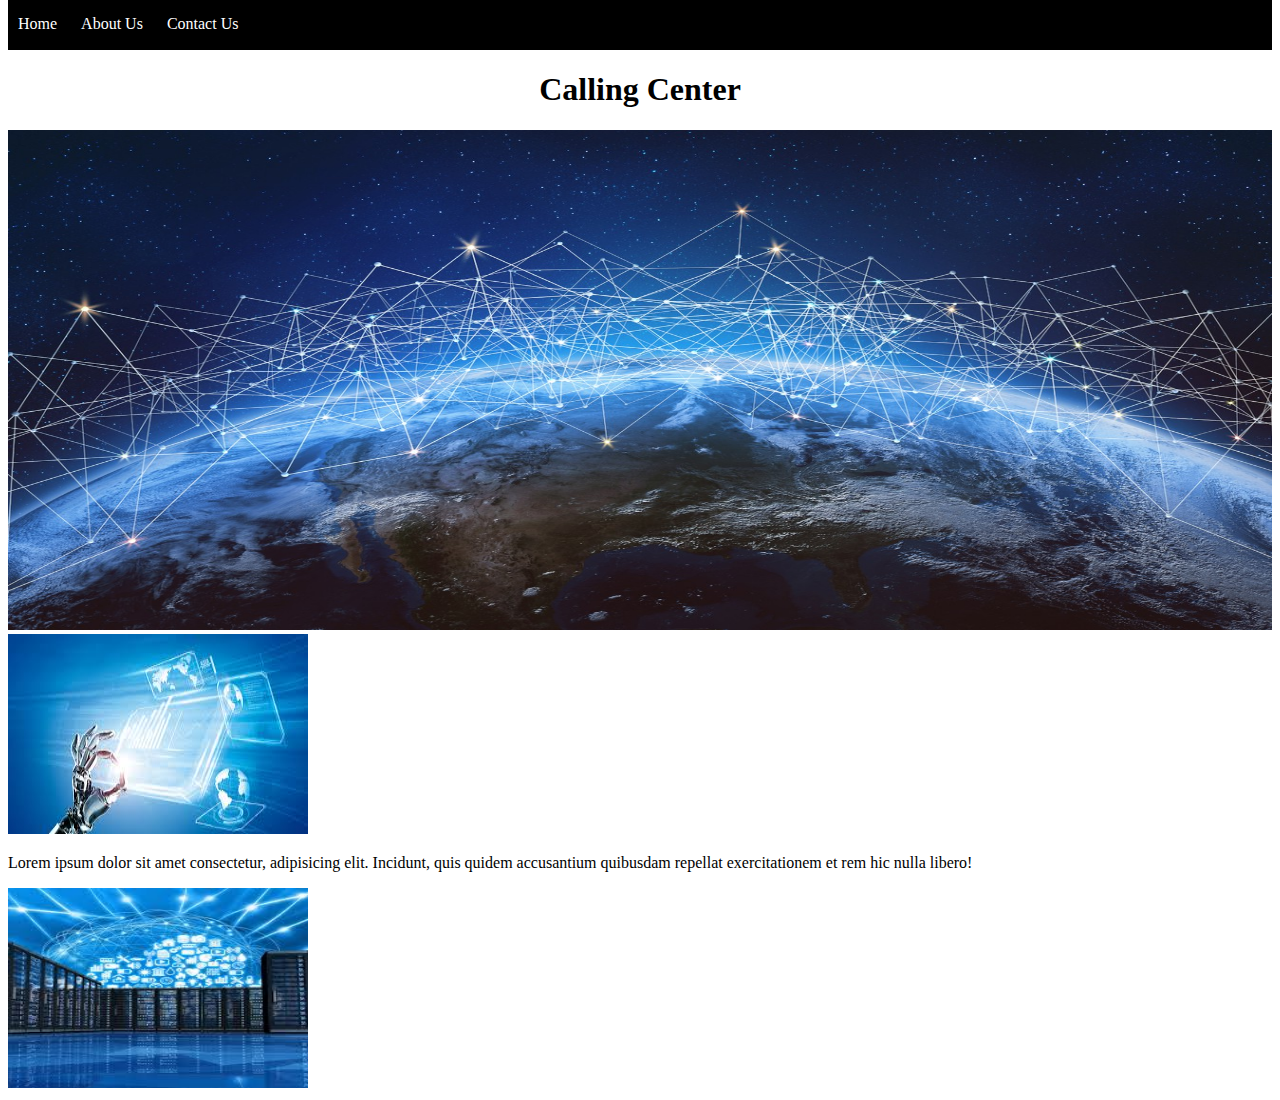
<file: Exercise_5/index.html>
<!DOCTYPE html>
<html lang="en">
<head>
    <meta charset="UTF-8">
    <meta name="viewport" content="width=device-width, initial-scale=1.0">
    <title>Call Center</title>
    <link rel="stylesheet" href="style.css">
</head>
<body>
    <header>
        <nav>
            <div>
                <a href="index.html">Home</a>
                <a href="contact.html">About Us</a>
                <a href="about.html">Contact Us</a>
            </div>
        </nav>
        <h1><b>Calling Center</b></h1>
        <img class="header_img" src="pic_header.jpg" alt="Main picture">
    </header>
    <article>
        <img class="article_img" src="pic1.jpg" alt="">
        <p>
            Lorem ipsum dolor sit amet consectetur, adipisicing elit. Incidunt, quis quidem accusantium quibusdam repellat exercitationem et rem hic nulla libero!
        </p>
        <img class="article_img" src="pic2.jpg" alt="">
    </article>
</body>
</html>
</file>
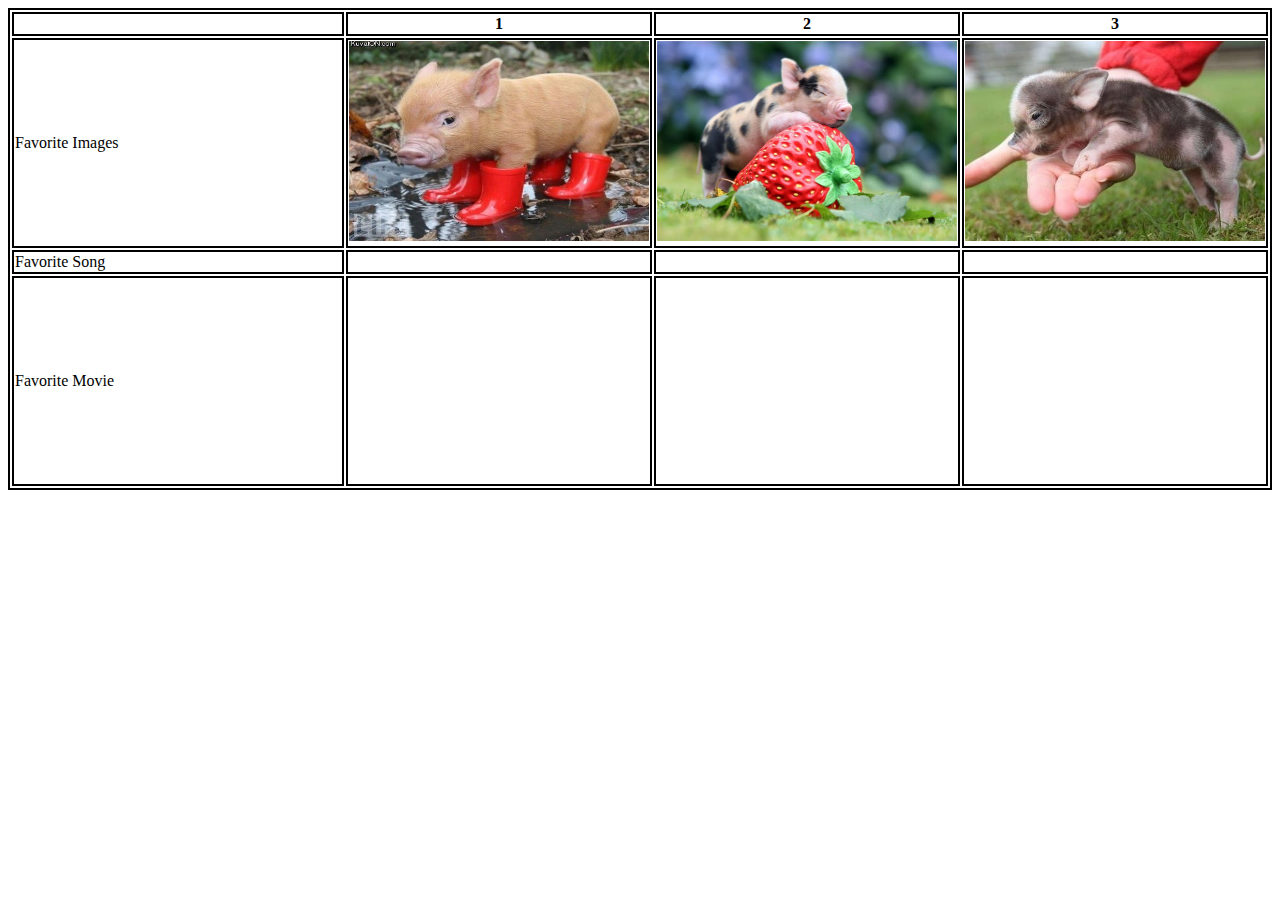
<file: Exercise_1/media_table.html>
<!DOCTYPE html>
<html lang="en">
<head>
    <meta charset="UTF-8">
    <meta name="viewport" content="width=device-width, initial-scale=1.0">
    <title>My Media Table</title>
    <style>
        table,
        th,
        tr,
        td{
            border: 2px solid black;
            width: 100%;
        }
    </style>
</head>
<body>
    <table>
        <tr>
            <th></th>
            <th>1</th>
            <th>2</th>
            <th>3</th>
        </tr>
        <tr>
            <td>Favorite Images</td>
            <td><img src="pig1.jpg" alt="Teacup Pig" width="300" height="200"></td>
            <td><img src="pig2.jpg" alt="Teacup Pig" width="300" height="200"></td>
            <td><img src="pig3.jpg" alt="Teacup Pig" width="300" height="200"></td>
        </tr>
        <tr>
            <td>Favorite Song</td>
            <td></td>
            <td></td>
            <td></td>
        </tr>
        <tr>
            <td>Favorite Movie</td>
            <td>
                <iframe width="300" height="200" src="https://www.youtube.com/embed/FKi5AHvUeOQ" frameborder="0" allow="accelerometer; autoplay; encrypted-media; gyroscope; picture-in-picture" allowfullscreen></iframe> 
            </td>
            <td>
                <iframe width="300" height="200" src="https://www.youtube.com/embed/_IWxwbyDIws" frameborder="0" allow="accelerometer; autoplay; encrypted-media; gyroscope; picture-in-picture" allowfullscreen></iframe>
            </td>
            <td>
                <iframe width="300" height="200" src="https://www.youtube.com/embed/l0U7SxXHkPY" frameborder="0" allow="accelerometer; autoplay; encrypted-media; gyroscope; picture-in-picture" allowfullscreen></iframe>
            </td>
        </tr>
    </table>
</body>
</html>
</file>
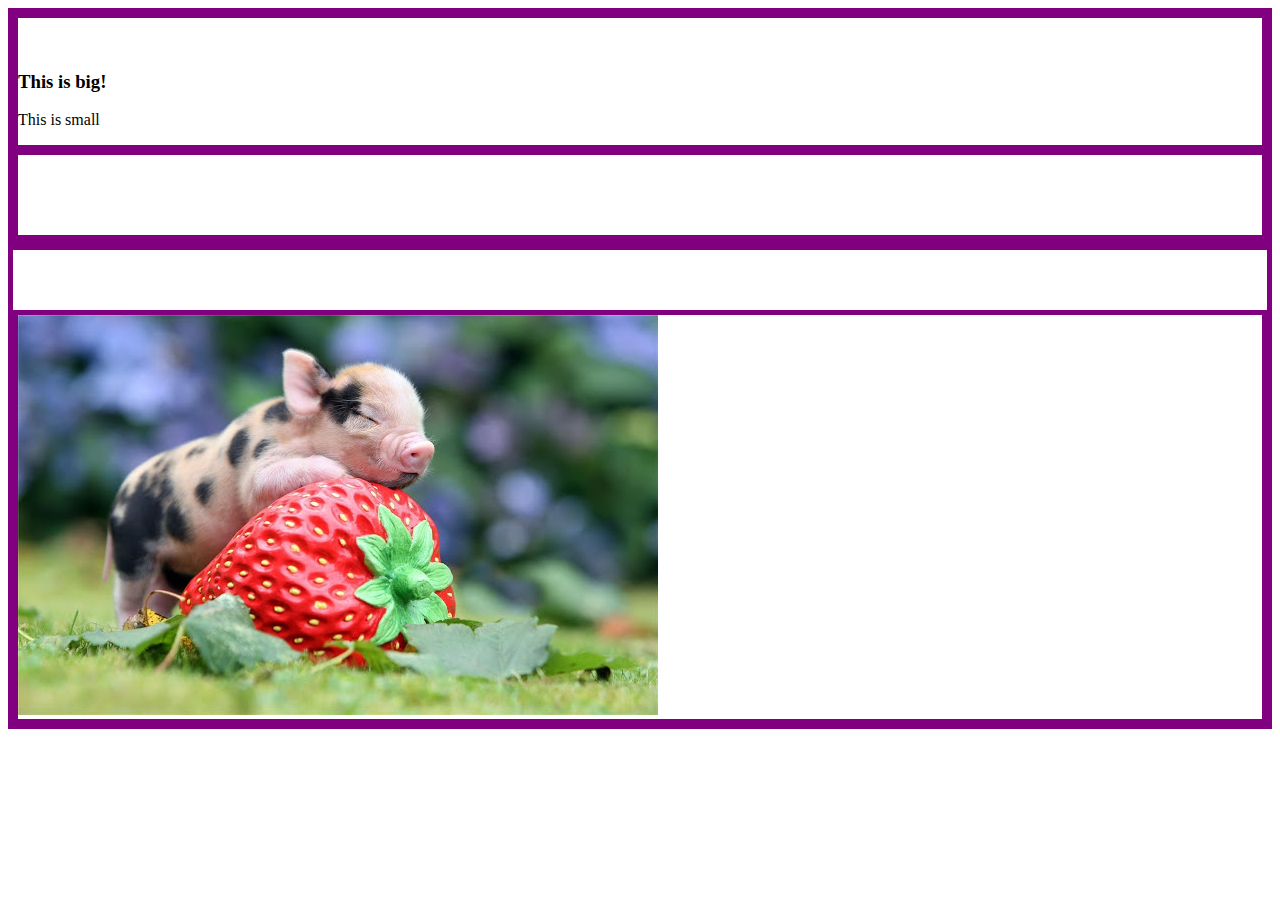
<file: Exercise_2/Exercise2.html>
<!DOCTYPE html>
<html>
<head>
	<title>Exercise 2</title>
	<link rel='stylesheet' type='text/css' href='styles.css'>
</head>
<body>
	<div class = "left" id="first">
		<div class = "left" id= "third">
			<p>This is the first paragraph</p>
			<span>
				<h3>This is big!</h3>
				<p>This is small</p>
			</span>
		</div>
		<div class="left" id="fourth">
			<h1>This is even bigger!</h1>
		</div> 
			
		</div>

	</div>

	<div class= "right" id="second">
		<div class = "right" id = "fifth">
			<p>Look at this cute pigglet</p>
		</div>

		<div class = "right" id = "sixth">
			<img src="pig2.jpg" alt="You can't see this">
		</div>

	</div>
</body>
</html>
</file>
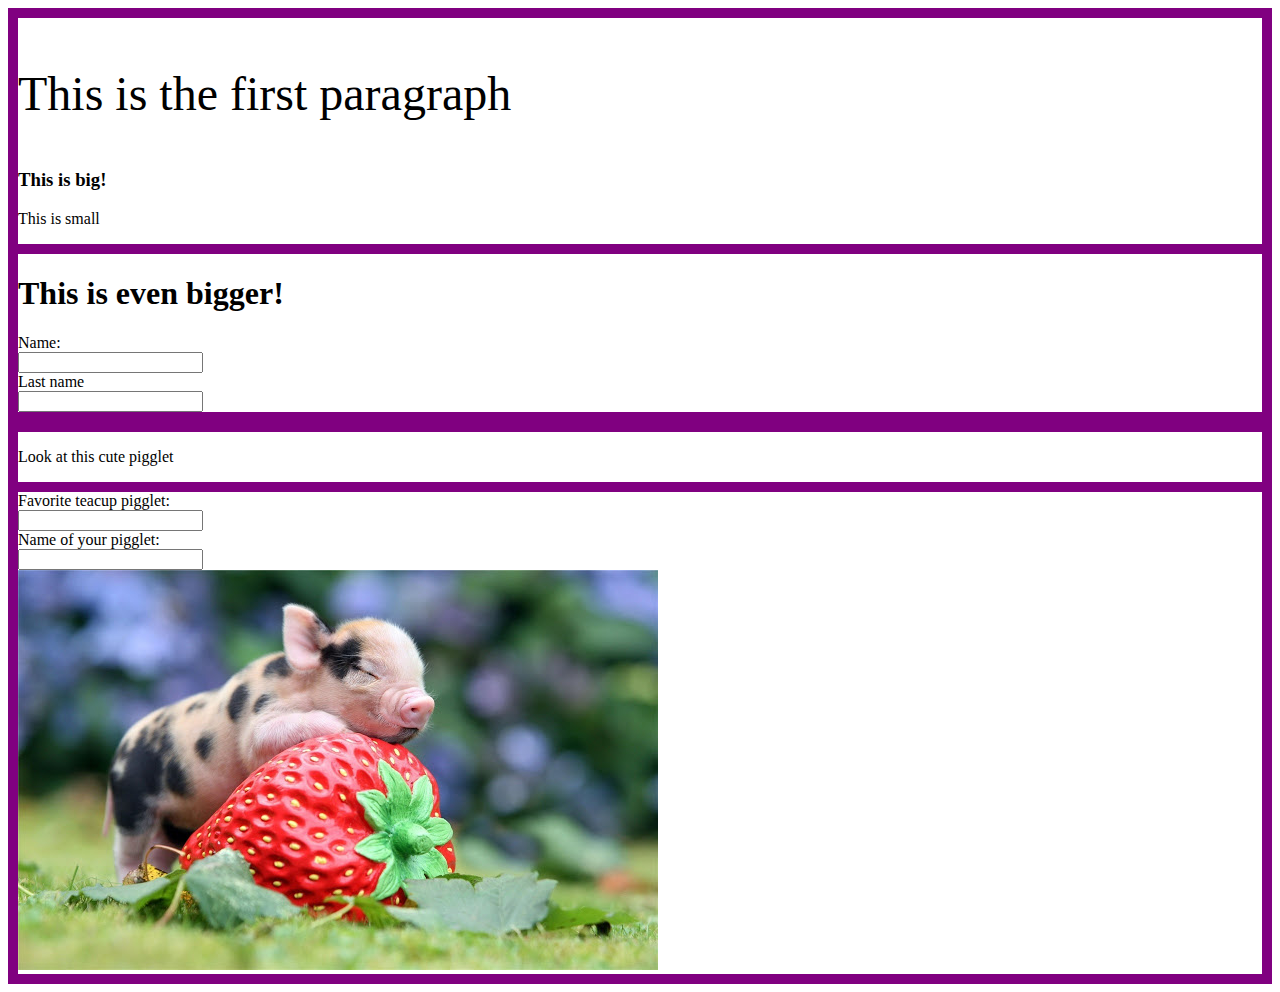
<file: Exercise_3/Exercise2.html>
<!DOCTYPE html>
<html>
<head>
	<title>Exercise 2</title>
	<link rel='stylesheet' type='text/css' href='styles.css'>
</head>
<body>
	<div class = "left" id="first">
		<div class = "left" id= "third">
			<p>This is the first paragraph</p>
			<span>
				<h3>This is big!</h3>
				<p>This is small</p>
			</span>
		</div>
		<div class="left" id="fourth">
			<h1>This is even bigger!</h1>
			<form action="#">
				<label for="">Name:</label><br>
				<input type="text" name="" id=""><br>
				<label for="">Last name</label><br>
				<input type="text" name="" id="">
			</form>
		</div> 
			
		</div>

	</div>

	<div class= "right" id="second">
		<div class = "right" id = "fifth">
			<p>Look at this cute pigglet</p>
		</div>

		<div class = "right" id = "sixth">
			<form action="">
				<label for="">Favorite teacup pigglet:</label><br>
				<input type="text" name="" id=""><br>
				<label for="">Name of your pigglet:</label><br>
				<input type="text" name="" id="">
			</form>
			<img src="pig2.jpg" alt="You can't see this">
		</div>

	</div>
</body>
</html>
</file>
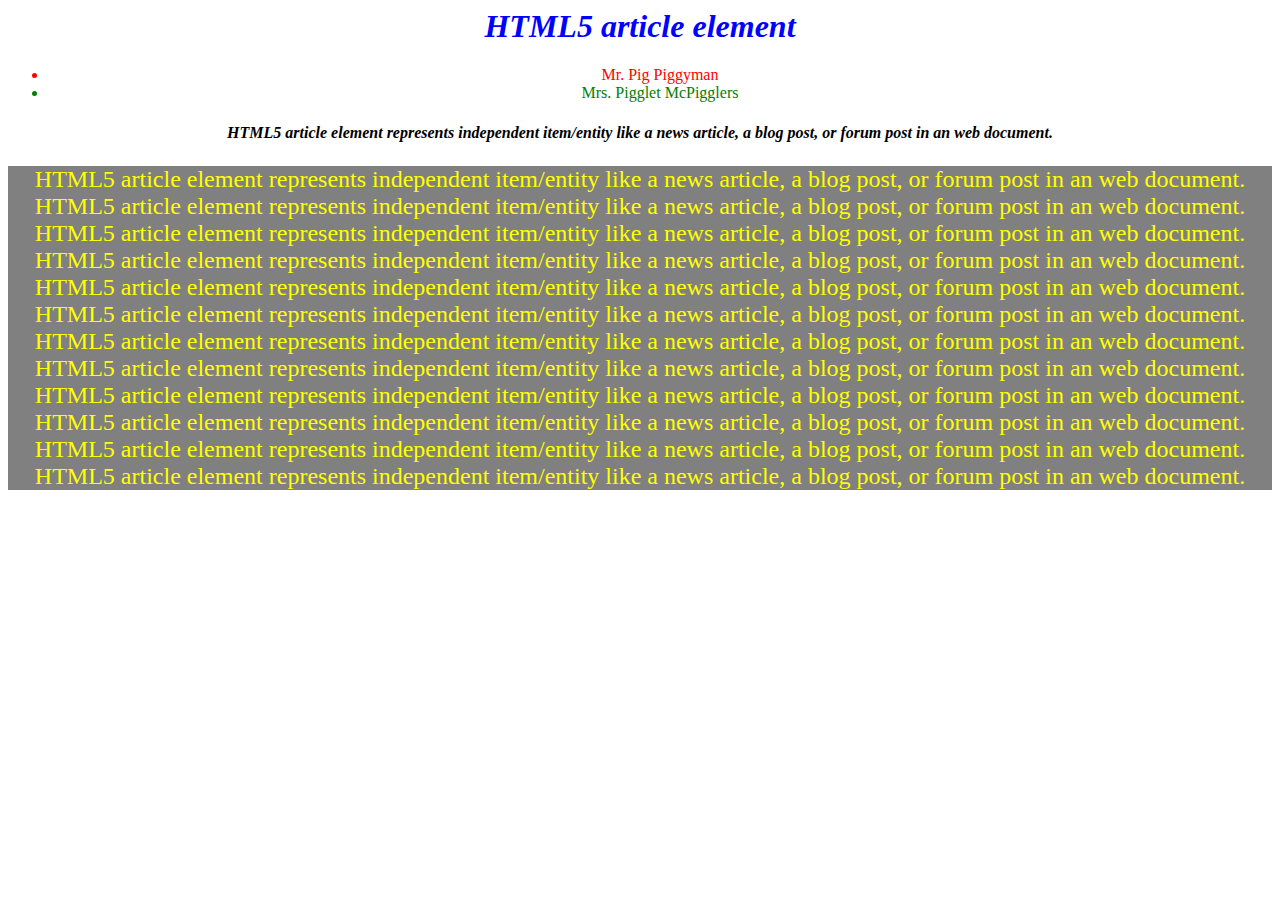
<file: Exercise_4/Exercise4.html>
<html lang="en">
<head>
   <meta charset=utf-8>
   <title>HTML5 article example</title>
   <style>
                  p {
                      background-color: grey;
                      font-size:1.5em;
                      color: yellow;
                  }
    </style>

    <!--<link rel='stylesheet' type='text/css' href='fallback_styles.css'>-->
    <link rel='stylesheet' type='text/css' href='styles.css'>

</head>
<body>
	<header id="header" class="">
		<h1 style='font-style:italic; color:blue;'>
		HTML5 article element</h1>
	</header>  
    <article id="blog">

       	<ul>
        <li style= 'color:red;'>Mr. Pig Piggyman</li>
        <li style= 'color:green;'>Mrs. Pigglet McPigglers</li>
      	</ul>

       <h4><b><i>HTML5 article element represents independent item/entity like a news article, a blog post, or forum post in an web document.</i></b></h4>
    </article>
    <main>
    	<p>HTML5 article element represents independent item/entity like a news article, a blog post, or forum post in an web document.
    	

    	HTML5 article element represents independent item/entity like a news article, a blog post, or forum post in an web document.
    	

    	HTML5 article element represents independent item/entity like a news article, a blog post, or forum post in an web document.
    	

    	HTML5 article element represents independent item/entity like a news article, a blog post, or forum post in an web document.

    	HTML5 article element represents independent item/entity like a news article, a blog post, or forum post in an web document.
    	

    	HTML5 article element represents independent item/entity like a news article, a blog post, or forum post in an web document.
    	

    	HTML5 article element represents independent item/entity like a news article, a blog post, or forum post in an web document.
    	

    	HTML5 article element represents independent item/entity like a news article, a blog post, or forum post in an web document.

    	HTML5 article element represents independent item/entity like a news article, a blog post, or forum post in an web document.
    	

    	HTML5 article element represents independent item/entity like a news article, a blog post, or forum post in an web document.
    	

    	HTML5 article element represents independent item/entity like a news article, a blog post, or forum post in an web document.
    	

    	HTML5 article element represents independent item/entity like a news article, a blog post, or forum post in an web document.
    	</p>
    	
    </main>
</body>
</html>
</file>
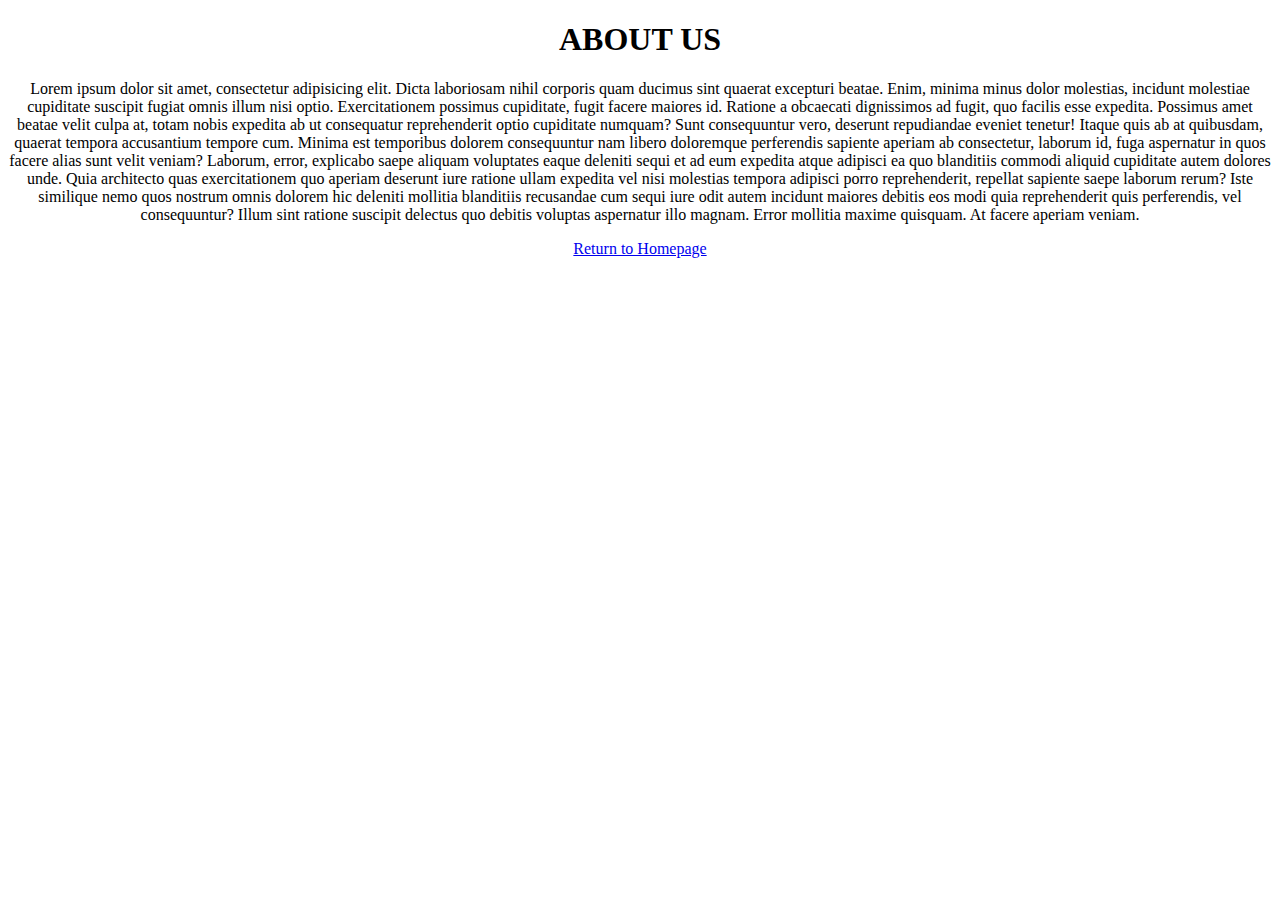
<file: Exercise_5/about.html>
<!DOCTYPE html>
<html lang="en">
<head>
    <meta charset="UTF-8">
    <meta name="viewport" content="width=device-width, initial-scale=1.0">
    <title>About Us</title>
    <style>
        body{
            text-align: center;
            font-family:Cambria, Cochin, Georgia, Times, 'Times New Roman', serif;
        }

        h2{
            text-decoration: underline;
        }
    </style>
</head>
<body>
    <h1>ABOUT US</h1>
    <div>
        <p>
            Lorem ipsum dolor sit amet, consectetur adipisicing elit. Dicta laboriosam nihil corporis quam ducimus sint quaerat excepturi beatae. Enim, minima minus dolor molestias, incidunt molestiae cupiditate suscipit fugiat omnis illum nisi optio. Exercitationem possimus cupiditate, fugit facere maiores id. Ratione a obcaecati dignissimos ad fugit, quo facilis esse expedita. Possimus amet beatae velit culpa at, totam nobis expedita ab ut consequatur reprehenderit optio cupiditate numquam? Sunt consequuntur vero, deserunt repudiandae eveniet tenetur! Itaque quis ab at quibusdam, quaerat tempora accusantium tempore cum. Minima est temporibus dolorem consequuntur nam libero doloremque perferendis sapiente aperiam ab consectetur, laborum id, fuga aspernatur in quos facere alias sunt velit veniam? Laborum, error, explicabo saepe aliquam voluptates eaque deleniti sequi et ad eum expedita atque adipisci ea quo blanditiis commodi aliquid cupiditate autem dolores unde. Quia architecto quas exercitationem quo aperiam deserunt iure ratione ullam expedita vel nisi molestias tempora adipisci porro reprehenderit, repellat sapiente saepe laborum rerum? Iste similique nemo quos nostrum omnis dolorem hic deleniti mollitia blanditiis recusandae cum sequi iure odit autem incidunt maiores debitis eos modi quia reprehenderit quis perferendis, vel consequuntur? Illum sint ratione suscipit delectus quo debitis voluptas aspernatur illo magnam. Error mollitia maxime quisquam. At facere aperiam veniam.
        </p>
    </div>
    <a href="Hauptseite.html">Return to Homepage</a>
    
</body>
</html>
</file>
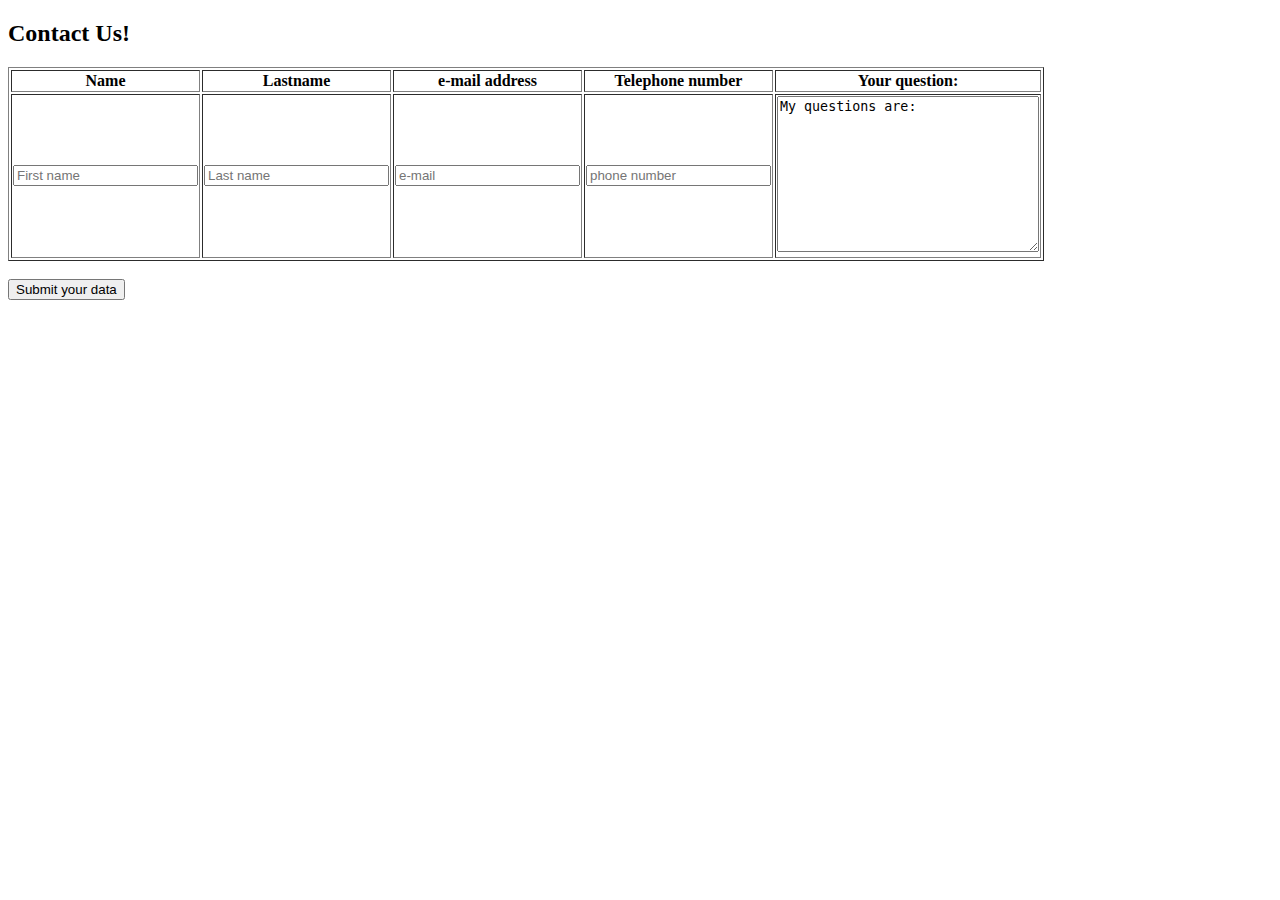
<file: Exercise_5/contact.html>
<!DOCTYPE html>
<html>
<head>
	<title>contact</title>
</head>
<body>
<h2>Contact Us! </h2>


<table border="dashed">
<tr>
  <th>Name</th>
  <th>Lastname</th>
  <th>e-mail address</th>
  <th>Telephone number</th>
  <th>Your question:</th>
</tr>
<tr><form>
  <td><input type="text" name="firstname" placeholder="First name"><br></td>
  <td><input type="text" name="lastname" placeholder="Last name"><br></td>
  <td><input type="text" name="email" placeholder="e-mail"><br></td>
  <td><input type="text" name="phone" placeholder="phone number"><br></td>
  <td><textarea name="message" rows="10" cols="30">My questions are:
  </textarea></td>
</form>
</tr>

</table>

<br/>
<form>
    <input type="submit" value="Submit your data">
</form>

</body>
</html>
</file>
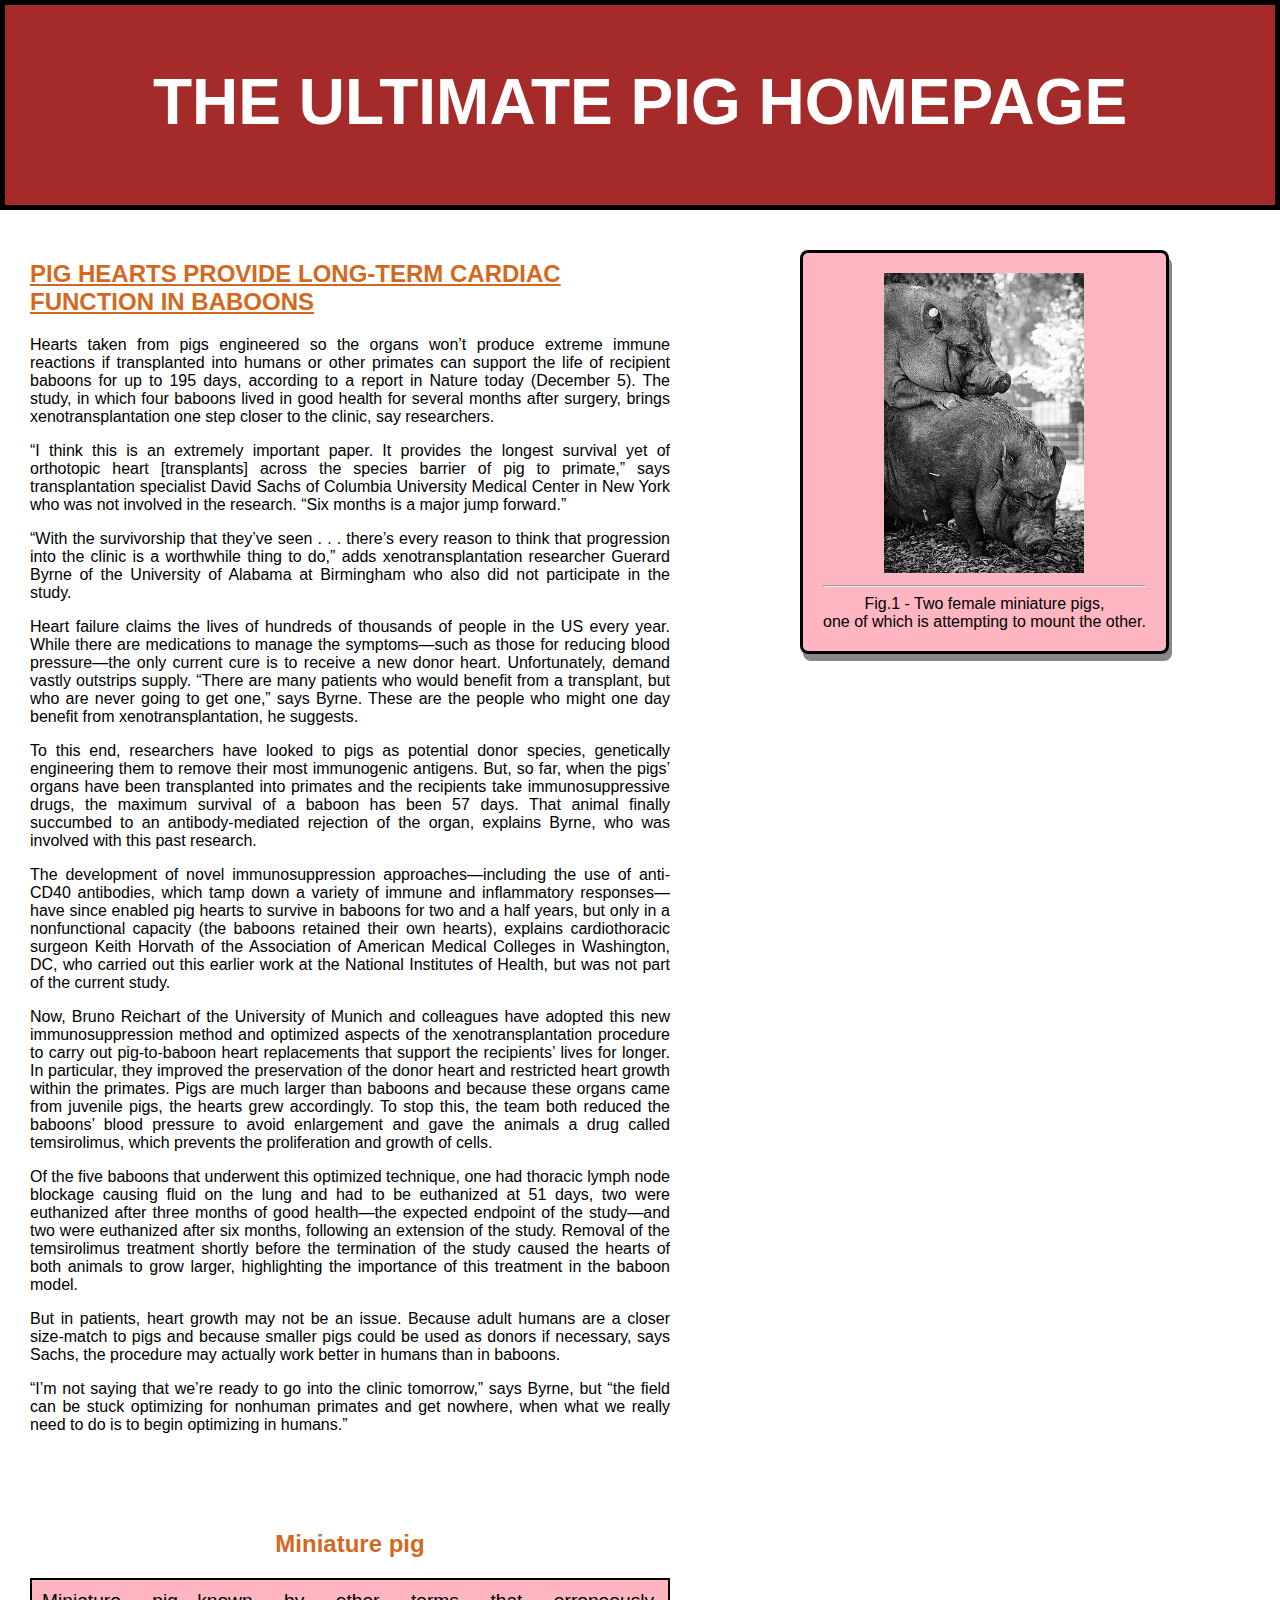
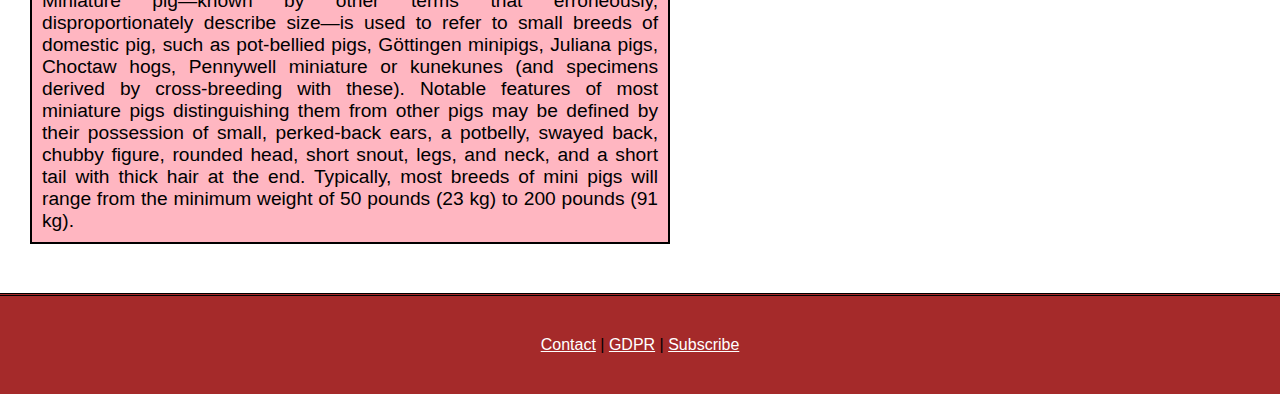
<file: Exercise_6/Exercise6.html>
<!DOCTYPE html>
<html>
<head>
	<title>Cool website</title>
	<link rel="stylesheet" href="main_style.css">
	<link rel="stylesheet" href="header_style.css">
	<link rel="stylesheet" href="main_txt.css">
	<link rel="stylesheet" href="section_style.css">
	<link rel="stylesheet" href="footer_style.css">
	<link rel="stylesheet" href="aside_style.css">
</head>
<body>

	<header id="header" class="">
		
		<h1 class="main_header">The ultimate pig homepage</h1>
	</header><!-- /header -->

	<article class="main_txt">

		<h2>Pig Hearts Provide Long-Term Cardiac Function in Baboons</h2>

		<p>Hearts taken from pigs engineered so the organs won’t produce extreme immune reactions if transplanted into humans or other primates can support the life of recipient baboons for up to 195 days, according to a report in Nature today (December 5). The study, in which four baboons lived in good health for several months after surgery, brings xenotransplantation one step closer to the clinic, say researchers.</p>

		<p>“I think this is an extremely important paper. It provides the longest survival yet of orthotopic heart [transplants] across the species barrier of pig to primate,” says transplantation specialist David Sachs of Columbia University Medical Center in New York who was not involved in the research. “Six months is a major jump forward.”</p>

		<p>“With the survivorship that they’ve seen . . . there’s every reason to think that progression into the clinic is a worthwhile thing to do,” adds xenotransplantation researcher Guerard Byrne of the University of Alabama at Birmingham who also did not participate in the study.</p>

		<p>Heart failure claims the lives of hundreds of thousands of people in the US every year. While there are medications to manage the symptoms—such as those for reducing blood pressure—the only current cure is to receive a new donor heart. Unfortunately, demand vastly outstrips supply. “There are many patients who would benefit from a transplant, but who are never going to get one,” says Byrne. These are the people who might one day benefit from xenotransplantation, he suggests.</p>

		<p>To this end, researchers have looked to pigs as potential donor species, genetically engineering them to remove their most immunogenic antigens. But, so far, when the pigs’ organs have been transplanted into primates and the recipients take immunosuppressive drugs, the maximum survival of a baboon has been 57 days. That animal finally succumbed to an antibody-mediated rejection of the organ, explains Byrne, who was involved with this past research.</p>

		<p>The development of novel immunosuppression approaches—including the use of anti-CD40 antibodies, which tamp down a variety of immune and inflammatory responses—have since enabled pig hearts to survive in baboons for two and a half years, but only in a nonfunctional capacity (the baboons retained their own hearts), explains cardiothoracic surgeon Keith Horvath of the Association of American Medical Colleges in Washington, DC, who carried out this earlier work at the National Institutes of Health, but was not part of the current study.</p>

		<p>Now, Bruno Reichart of the University of Munich and colleagues have adopted this new immunosuppression method and optimized aspects of the xenotransplantation procedure to carry out pig-to-baboon heart replacements that support the recipients’ lives for longer. In particular, they improved the preservation of the donor heart and restricted heart growth within the primates. Pigs are much larger than baboons and because these organs came from juvenile pigs, the hearts grew accordingly. To stop this, the team both reduced the baboons’ blood pressure to avoid enlargement and gave the animals a drug called temsirolimus, which prevents the proliferation and growth of cells.</p>

		<p>Of the five baboons that underwent this optimized technique, one had thoracic lymph node blockage causing fluid on the lung and had to be euthanized at 51 days, two were euthanized after three months of good health—the expected endpoint of the study—and two were euthanized after six months, following an extension of the study. Removal of the temsirolimus treatment shortly before the termination of the study caused the hearts of both animals to grow larger, highlighting the importance of this treatment in the baboon model.</p>

		<p>But in patients, heart growth may not be an issue. Because adult humans are a closer size-match to pigs and because smaller pigs could be used as donors if necessary, says Sachs, the procedure may actually work better in humans than in baboons.</p>

		<p>“I’m not saying that we’re ready to go into the clinic tomorrow,” says Byrne, but “the field can be stuck optimizing for nonhuman primates and get nowhere, when what we really need to do is to begin optimizing in humans.”</p>

	</article>

	<section>

		<h2> Miniature pig </h2>

		<p> Miniature pig—known by other terms that erroneously, disproportionately describe size—is used to refer to small breeds of domestic pig, such as pot-bellied pigs, Göttingen minipigs, Juliana pigs, Choctaw hogs, Pennywell miniature or kunekunes (and specimens derived by cross-breeding with these). Notable features of most miniature pigs distinguishing them from other pigs may be defined by their possession of small, perked-back ears, a potbelly, swayed back, chubby figure, rounded head, short snout, legs, and neck, and a short tail with thick hair at the end. Typically, most breeds of mini pigs will range from the minimum weight of 50 pounds (23 kg) to 200 pounds (91 kg).</p>	

	</section>

		
	<aside class="pic_box">
		<figure>
			<img src="female_pigs.jpg" width="200" height="300">
			<hr>

			<figcaption> 
				Fig.1 - Two female miniature pigs, <br> one of which is attempting to mount the other.
			</figcaption>
		</figure>

	</aside>

	<footer id="main_footer">
		<span><a href="#">Contact</a></span> | <span><a href="#">GDPR</a></span> | <span><a href="#">Subscribe</a></span>
	</footer>
</body>
</html>
</file>
<file: Exercise_5/style.css>
body{
    margin-top: 0;
}
h1{
    text-align: center;
    font-family: Cambria, Cochin, Georgia, Times, 'Times New Roman', serif;
}

.header_img{
    width: 100%;
    height: 500px;
}

.article_img{
    width: 300px;
    height: 200px;
}

nav > div > a{
    text-decoration: none;
    color: white;
    padding: 10px;
}

nav{
    background-color: black;
    height: 50px;
}

nav > div{
    padding-top: 15px;
}
</file>
<file: Exercise_2/styles.css>
div {

	border: 5px solid purple;
}

#third>p, h1, #second #fifth{
 	visibility: hidden;
}
</file>
<file: Exercise_3/styles.css>
div {

	border: 5px solid purple;
}

#first > #third > p {
	font-size: 3em;
}
</file>
<file: Exercise_4/fallback_styles.css>
article {

	border: 3px solid brown;
}
</file>
<file: Exercise_4/styles.css>
blog {

	border: 3px solid brown;
}

body {
	text-align: center;
}
</file>
<file: Exercise_6/main_style.css>
body{
    margin: 0;
    font-family: 'Trebuchet MS', 'Lucida Sans Unicode', 'Lucida Grande', 'Lucida Sans', Arial, sans-serif;
}

article,
section{
   padding: 30px;
   width: 50%;
   position: relative;
}

aside{
    text-align: center;
    position: absolute;
    top: 250px;
    left: 800px;
}
</file>
<file: Exercise_6/header_style.css>
#header{
    text-align: center;
    background-color: brown;
    height: 200px;
    border: 5px solid black;
}

.main_header{
    color: white;
    margin: 0;
    padding-top: 60px;
    font-size: 4em;
    text-transform: uppercase;
}
</file>
<file: Exercise_6/main_txt.css>
.main_txt > h2{
    color: chocolate;
    text-decoration: underline;
    text-transform: uppercase;
}

.main_txt > p{
   text-align: justify;
}
</file>
<file: Exercise_6/section_style.css>
section > h2{
    color: chocolate;
    text-align: center;
}

section > p{
    text-align: justify;
    font-size: 1.2em;
    border: 2px solid black;
    padding: 10px;
    font-family: sans-serif;
    font-weight: 100;
    background-color: lightpink;
}
</file>
<file: Exercise_6/footer_style.css>
#main_footer{
    text-align: center;
    padding: 40px;
    border-top: 3px double black;
    background-color: brown;
}

a{
    color: white;
}
</file>
<file: Exercise_6/aside_style.css>
.pic_box{
    border: 3px solid black;
    padding: 20px;
    border-radius: 8px;
    background-color: lightpink;
    box-shadow: 3px 7px #888888;
}

figure{
   margin: 0;
}
</file>
